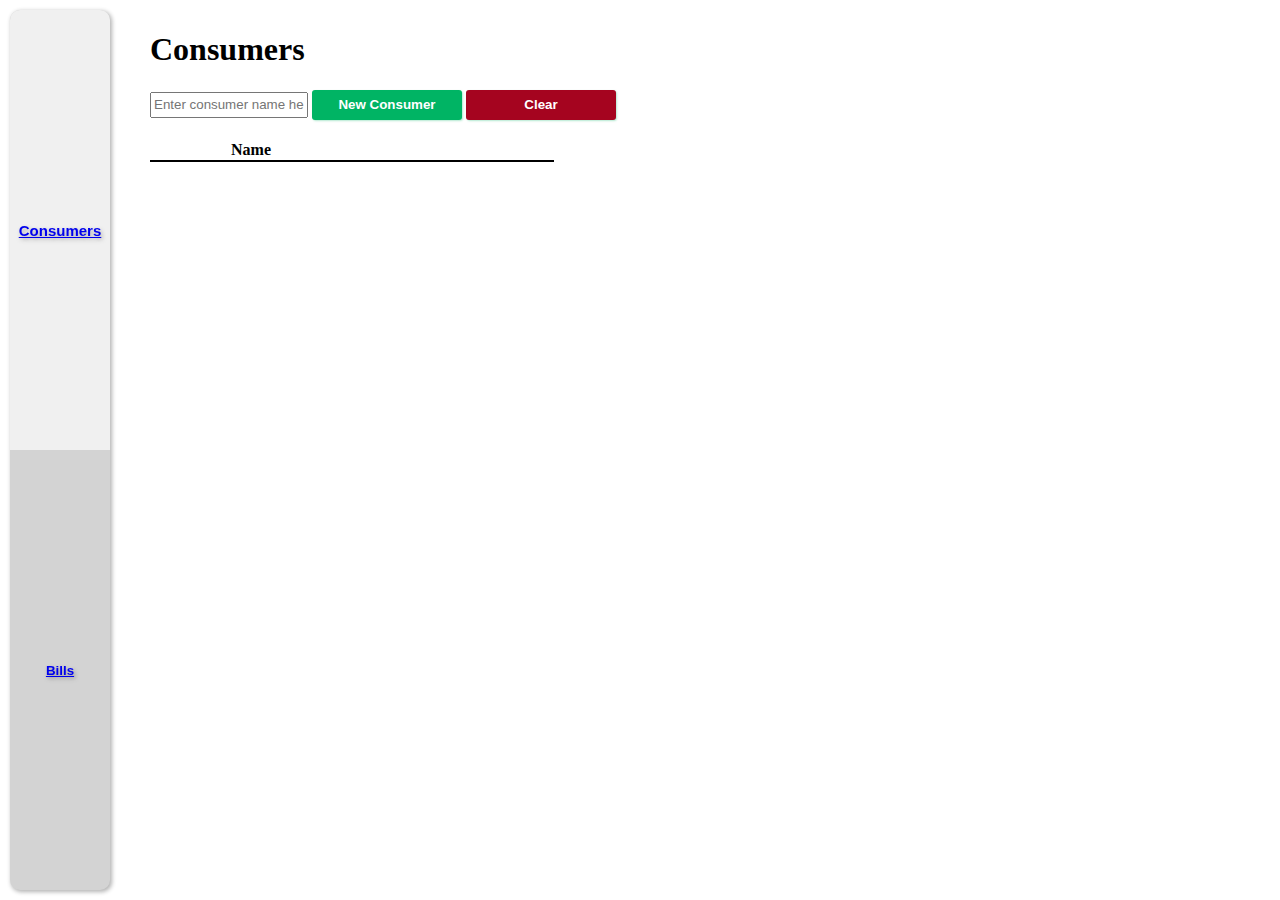
<file: index.html>
<!DOCTYPE html>
<html>
    <head>
        <title>Expense Splitter</title>
        <link rel="stylesheet" href="css/consumers.css">
        <link rel="stylesheet" href="css/common.css">
        <link rel="stylesheet" href="css/navigation-bar.css">
    </head>

    <body>
        <div class="navigation-bar">
            <button class="navigation-button-top navigation-button-common navigation-button-common-current">
                <a href="index.html" class="nav-link">Consumers</a>
            </button>

            <button class="navigation-button-bottom navigation-button-common">
                <a href="bills.html" class="nav-link">Bills</a>
            </button>
        </div>

        <h1>Consumers</h1>
        <input type="text" class="new-consumer-name" placeholder="Enter consumer name here..." />
        <button class="new-button">New Consumer</button>
        <button class="clear-button">Clear</button>

        <template class="consumers-row-template">
            <tr>
                <td class="consumer-name"></td>
                <td class="consumer-remove">
                    <button class="remove-button">
                        Remove
                    </button>
                </td>
            </tr>
        </template>

        <template class="consumers-column-header-template">
            <tr>
                <th class="content-column">Name</th>
                <th class="content-column"></th>

            </tr>
        </template>

        <table class="consumers-table">
        </table>
    </body>

    <script type="module" src="js/consumers.js" defer></script>
</html>
</file>
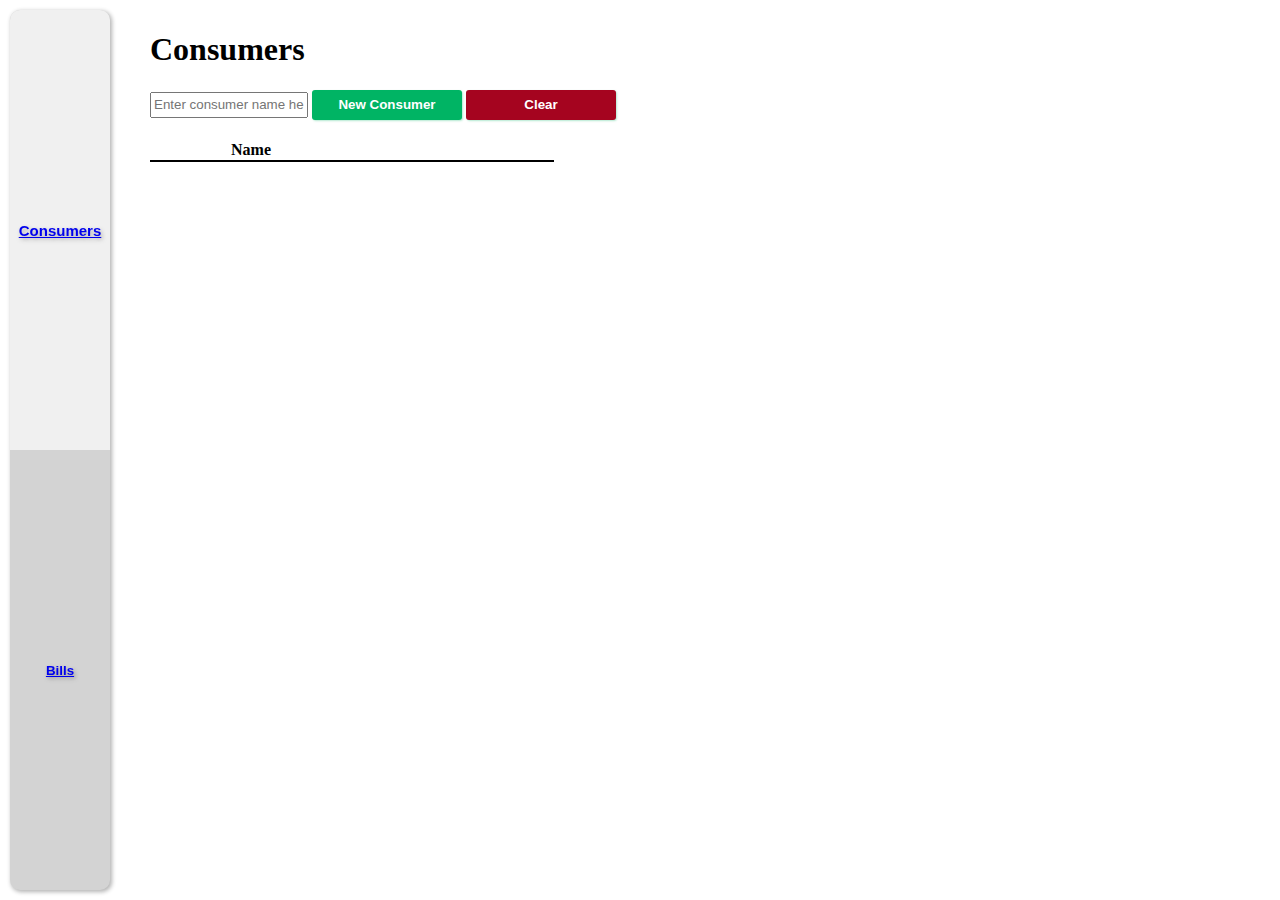
<file: html/index.html>
<!DOCTYPE html>
<html>
    <head>
        <title>Expense Splitter</title>
        <link rel="stylesheet" href="../css/consumers.css">
        <link rel="stylesheet" href="../css/common.css">
        <link rel="stylesheet" href="../css/navigation-bar.css">
    </head>

    <body>
        <div class="navigation-bar">
            <button class="navigation-button-top navigation-button-common navigation-button-common-current">
                <a href="index.html" class="nav-link">Consumers</a>
            </button>

            <button class="navigation-button-bottom navigation-button-common">
                <a href="bills.html" class="nav-link">Bills</a>
            </button>
        </div>

        <h1>Consumers</h1>
        <input type="text" class="new-consumer-name" placeholder="Enter consumer name here..." />
        <button class="new-button">New Consumer</button>
        <button class="clear-button">Clear</button>

        <template class="consumers-row-template">
            <tr>
                <td class="consumer-name"></td>
                <td class="consumer-remove">
                    <button class="remove-button">
                        Remove
                    </button>
                </td>
            </tr>
        </template>

        <template class="consumers-column-header-template">
            <tr>
                <th class="content-column">Name</th>
                <th class="content-column"></th>

            </tr>
        </template>

        <table class="consumers-table">
        </table>
    </body>

    <script type="module" src="../js/consumers.js" defer></script>
</html>
</file>
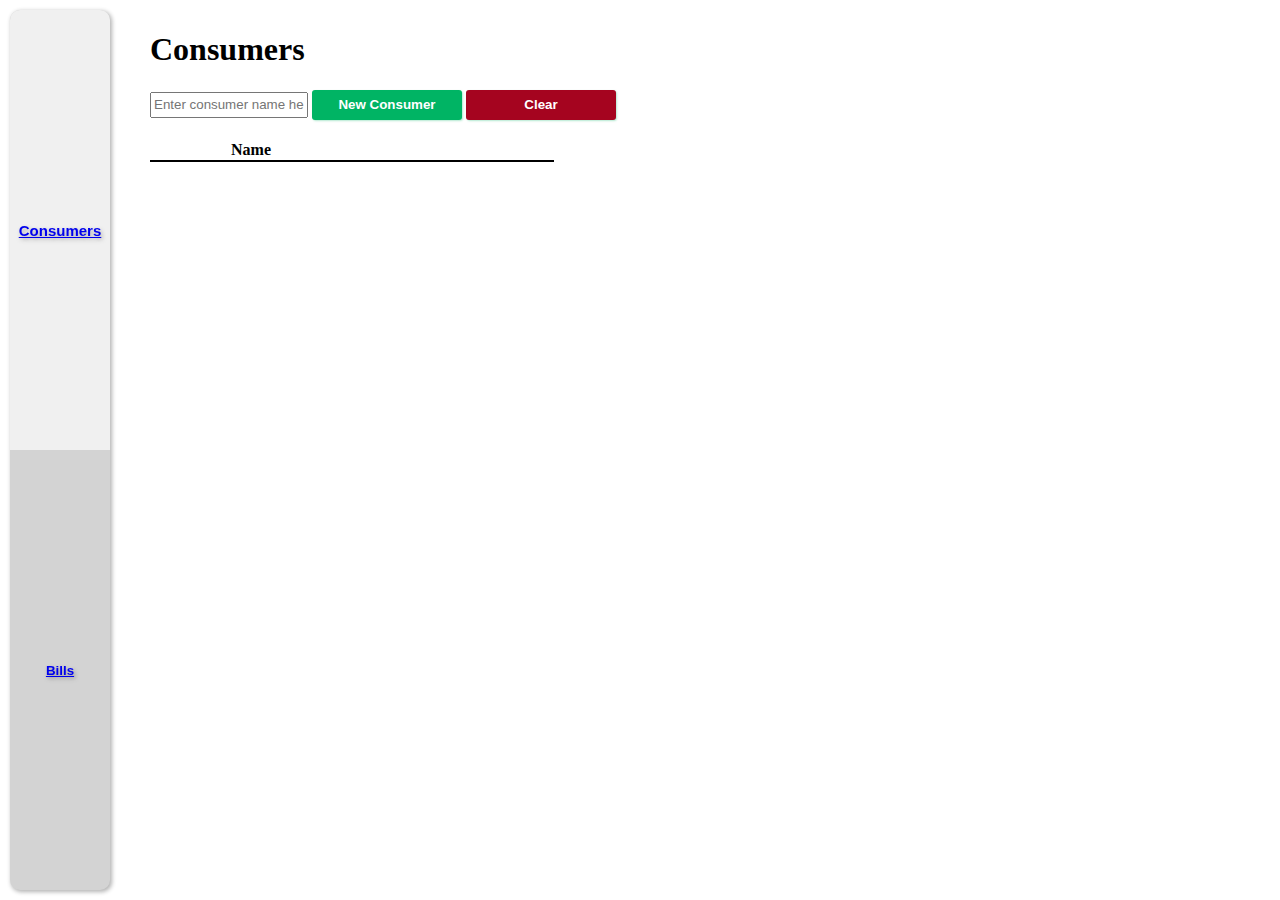
<file: html/consumers.html>
<!DOCTYPE html>
<html>
    <head>
        <title>Expense Splitter</title>
        <link rel="stylesheet" href="../css/consumers.css">
        <link rel="stylesheet" href="../css/common.css">
        <link rel="stylesheet" href="../css/navigation-bar.css">
    </head>

    <body>
        <div class="navigation-bar">
            <button class="navigation-button-top navigation-button-common navigation-button-common-current">
                <a href="consumers.html" class="nav-link">Consumers</a>
            </button>

            <button class="navigation-button-bottom navigation-button-common">
                <a href="bills.html" class="nav-link">Bills</a>
            </button>
        </div>

        <h1>Consumers</h1>
        <input type="text" class="new-consumer-name" placeholder="Enter consumer name here..." />
        <button class="new-button">New Consumer</button>
        <button class="clear-button">Clear</button>

        <template class="consumers-row-template">
            <tr>
                <td class="consumer-name"></td>
                <td class="consumer-remove">
                    <button class="remove-button">
                        Remove
                    </button>
                </td>
            </tr>
        </template>

        <template class="consumers-column-header-template">
            <tr>
                <th class="content-column">Name</th>
                <th class="content-column"></th>

            </tr>
        </template>

        <table class="consumers-table">
        </table>
    </body>

    <script type="module" src="../js/consumers.js" defer></script>
</html>
</file>
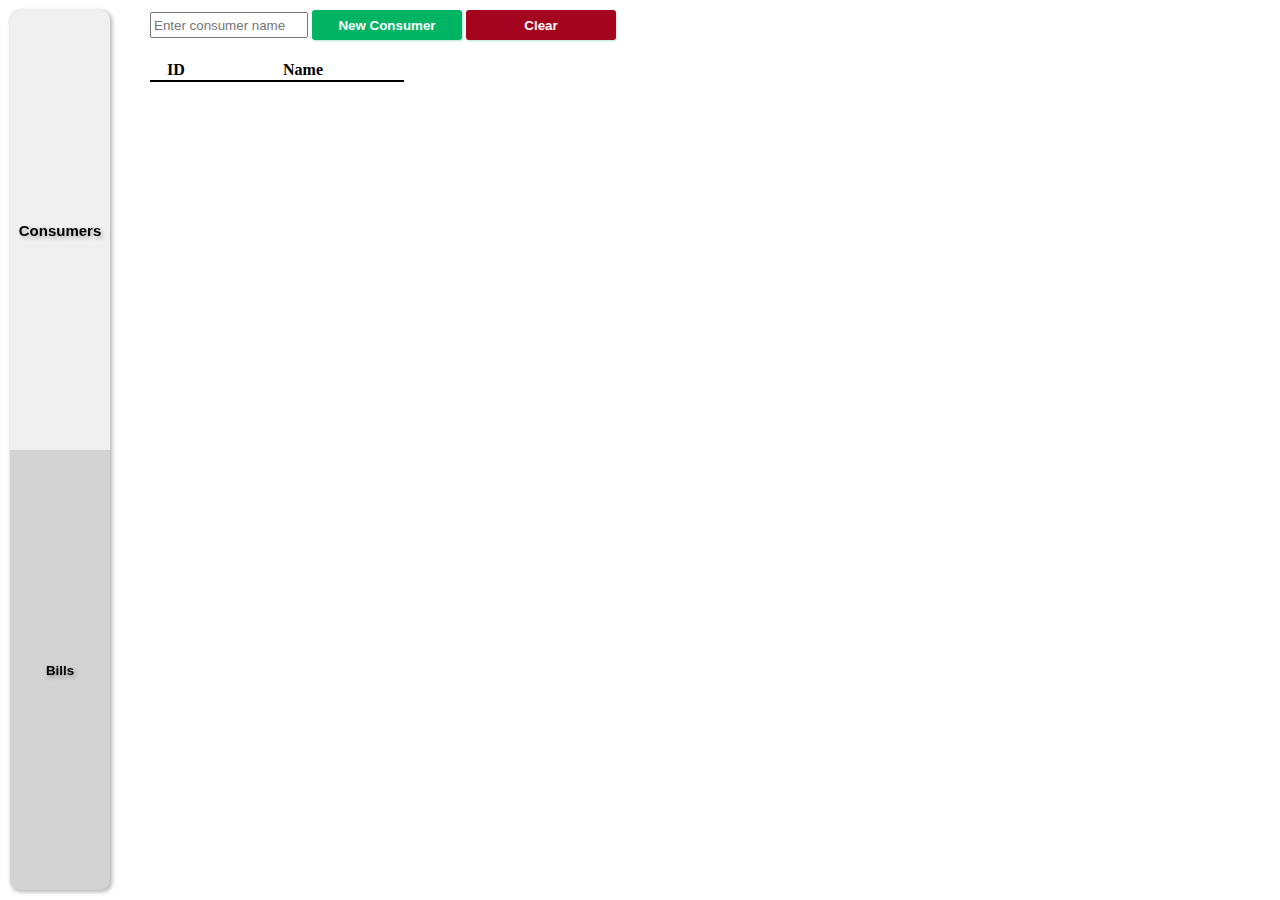
<file: pages/consumers.html>
<!DOCTYPE html>
<html>
    <head>
        <title>Expense Splitter</title>
        <link rel="stylesheet" href="../css/consumers.css">
        <link rel="stylesheet" href="../css/common.css">
        <link rel="stylesheet" href="../css/navigation-bar.css">
    </head>

    <body>
        <div class="navigation-bar">
            <button class="navigation-button-top navigation-button-common navigation-button-common-current">Consumers</button>
            <button class="navigation-button-bottom navigation-button-common">Bills</button>
        </div>

        <input type="text" class="new-consumer-name" placeholder="Enter consumer name" />
        <button class="new-button">New Consumer</button>
        <button class="clear-button">Clear</button>

        <template class="consumers-row-template">
            <tr>
                <td class="consumer-id">1</td>
                <td class="consumer-name">John Doe</td>
            </tr>
        </template>

        <template class="consumers-column-header-template">
            <tr>
                <th class="number-column">ID</th>
                <th class="content-column">Name</th>
            </tr>
        </template>

        <table class="consumers-table">
            <tr>
                <th class="number-column">ID</th>
                <th class="content-column">Name</th>
            </tr>
        </table>
    </body>

    <script src="../js/consumers.js" defer></script>
</html>
</file>
<file: css/consumers.css>
.new-consumer-name{
    width: 150px;
    height: 20px;
}
</file>
<file: css/common.css>
body{
    margin: 0;
    padding-left: 150px;
    padding-top: 10px;
}

.new-button{
    border-radius: 3px;
    border-width: 0;
    box-shadow: 1px 1px 2px rgba(0, 180, 100, 0.3);
    background-color: rgb(0, 180, 100);
    color: white;
    width: 150px;
    height: 30px;
    font-weight: bold;
    margin-bottom: 20px;
}

.new-button:hover{
    font-size: 15px;
    background-color: rgb(0, 200, 100);;
    transition-duration: 30ms;
    cursor: pointer;
}

.clear-button{
    border-radius: 3px;
    border-width: 0;
    box-shadow: 1px 1px 2px rgba(0, 180, 100, 0.3);
    background-color: rgb(165, 4, 31);
    color: white;
    width: 150px;
    height: 30px;
    font-weight: bold;
    margin-bottom: 20px;
}

.clear-button:hover{
font-size: 15px;
    background-color: rgb(180, 4, 31);
    transition-duration: 30ms;
    cursor: pointer;
}

.remove-button{
    border-radius: 30px;
    border-width: 0;
    margin: 0;
    box-shadow: 1px 1px 2px rgba(0, 180, 100, 0.3);
    background-color: rgb(165, 4, 31);
    color: white;
    width: 70px;
    height: 20px;
    font-weight: bold;
}

.remove-button:hover{
    font-size: 15px;
    background-color: rgb(180, 4, 31);
    transition-duration: 30ms;
    cursor: pointer;
}

table {
    border-collapse: collapse; /* 合并边框 */
}

th{
    border-bottom: 2px solid black;
    width: 200px;
}

.number-column{
    width: 50px;
}

td {
    border-bottom: 1px solid black; /* 边框样式 */
    vertical-align: middle;
    text-align: center;
}
</file>
<file: css/navigation-bar.css>
.navigation-bar{
    display: flex;
    position: fixed;
    top: 10px;
    left: 10px;
    bottom: 10px;
    flex-direction: column;
    align-items: stretch;
    justify-content: space-around;
    background-color: lightgray;
    border-radius: 10px;
    grid-column: 1;
    width: 100px;
    box-shadow: 1.5px 1.5px 4px rgba(0, 0, 0, 0.3);
}

.navigation-button-common{
    height: 100%;
    border-width: 0;
    background-color: rgba(255, 255, 255, 0);
    font-weight: bold;
    text-shadow: 1.5px 1.5px 4px rgba(0, 0, 0, 0.3);
}

.navigation-button-common:hover{
    background-color: rgb(240, 240, 240);
    transition-duration: 100ms;
    font-size: 15px;
    cursor: pointer;
}

.navigation-button-common:active,
.navigation-button-common-current{
    background-color: rgb(240, 240, 240);
    transition-duration: 100ms;
    font-size: 15px;
}

.navigation-button-top{
    border-top-left-radius: 10px;
    border-top-right-radius: 10px;
}

.navigation-button-bottom{
    border-bottom-left-radius: 10px;
    border-bottom-right-radius: 10px;
}
</file>
